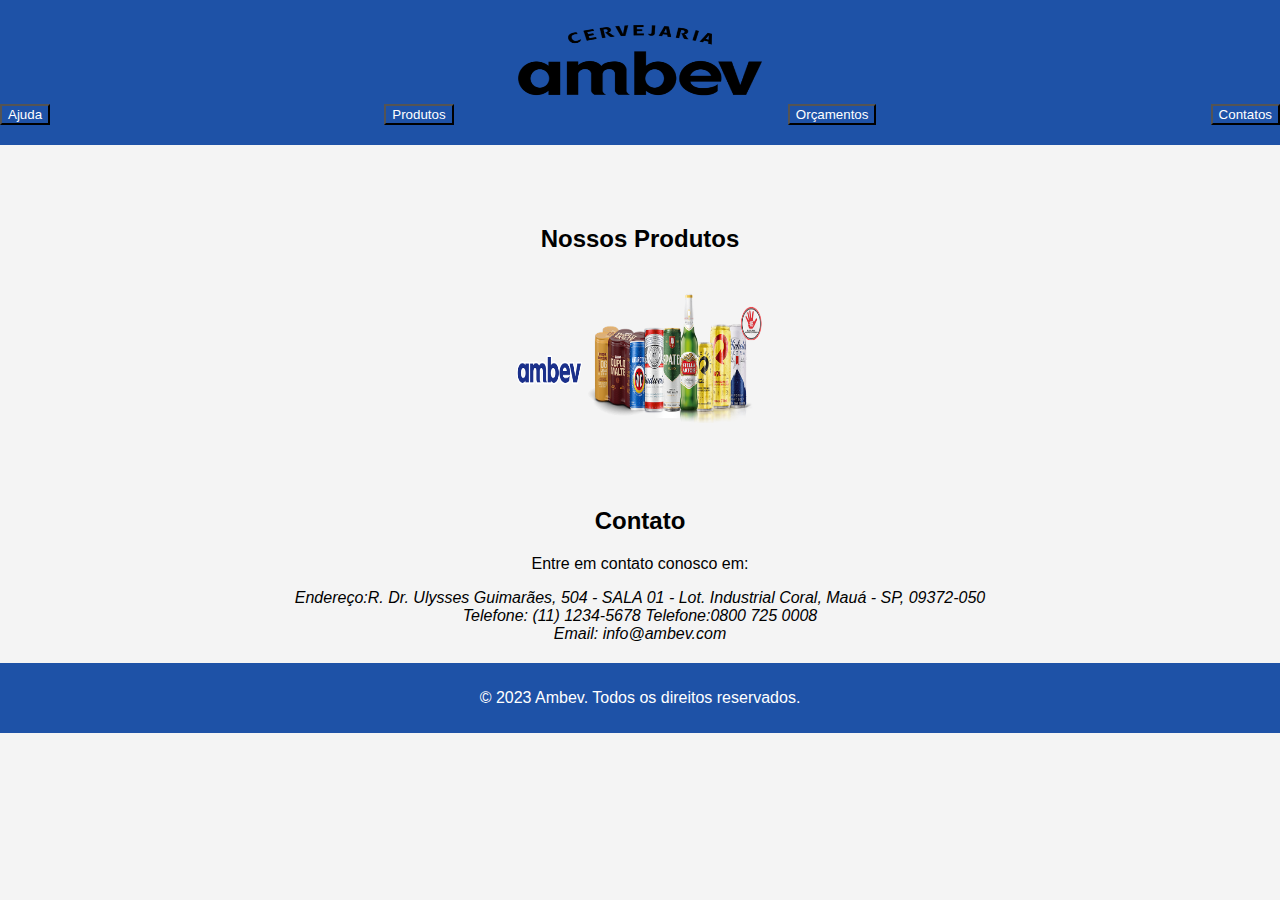
<file: index.html>
<!DOCTYPE html>
<html lang="pt-br">
<head>
    
   
<meta charset="UTF-8">
    
    
<meta name="viewport" content="width=device-width, initial-scale=1.0">
    
<title>Ambev - Página Inicial</title>
    <link rel="stylesheet" href="index.css">
</head>
<body>
    <header>
        <img src="./ambev-1-650x201.png" alt="ambev">
        <nav>
            
           
<ul>
    <li>
        <a href="https://wa.me/5519971468584" target="_blank">
            <button>Ajuda</button>
            </a>
    </li>
    <li>
        <button>
        <a href="styles.html" aria-flowto="aria-flowto">Produtos</a>
        </button>
    </li>
    <li>
        <a href="https://wa.me/5519971468584" target="_blank">
            <button>Orçamentos</button>
            </a>
    </li>
    <li>
        <a href="https://wa.me/5519971468584" target="_blank">
            <button>Contatos</button>
            </a>

    </li>
    
            
</ul>
        
        
</nav>
    </header>
    <section id="sobre">
    
    

</section>
    
    
<section id="produtos">
        <h2>Nossos Produtos</h2>
        <div class="product">
            
            
            <img src="./img_produtos_ambev.png">

        </div>
       
    </section>
    <section id="contato">
        
       
<h2>Contato</h2>
        <p>Entre em contato conosco em:</p>
        <address>
            Endereço:R. Dr. Ulysses Guimarães, 504 - SALA 01 - Lot. Industrial Coral, Mauá - SP, 09372-050
            
          
<br>
            Telefone: (11) 1234-5678
            
            Telefone:0800 725 0008

<br>
            Email: info@ambev.com
        </address>
    </section>
    <footer>
        <p>&copy; 2023 Ambev. Todos os direitos reservados.</p>
    

</footer>

</body>
</html>
</file>
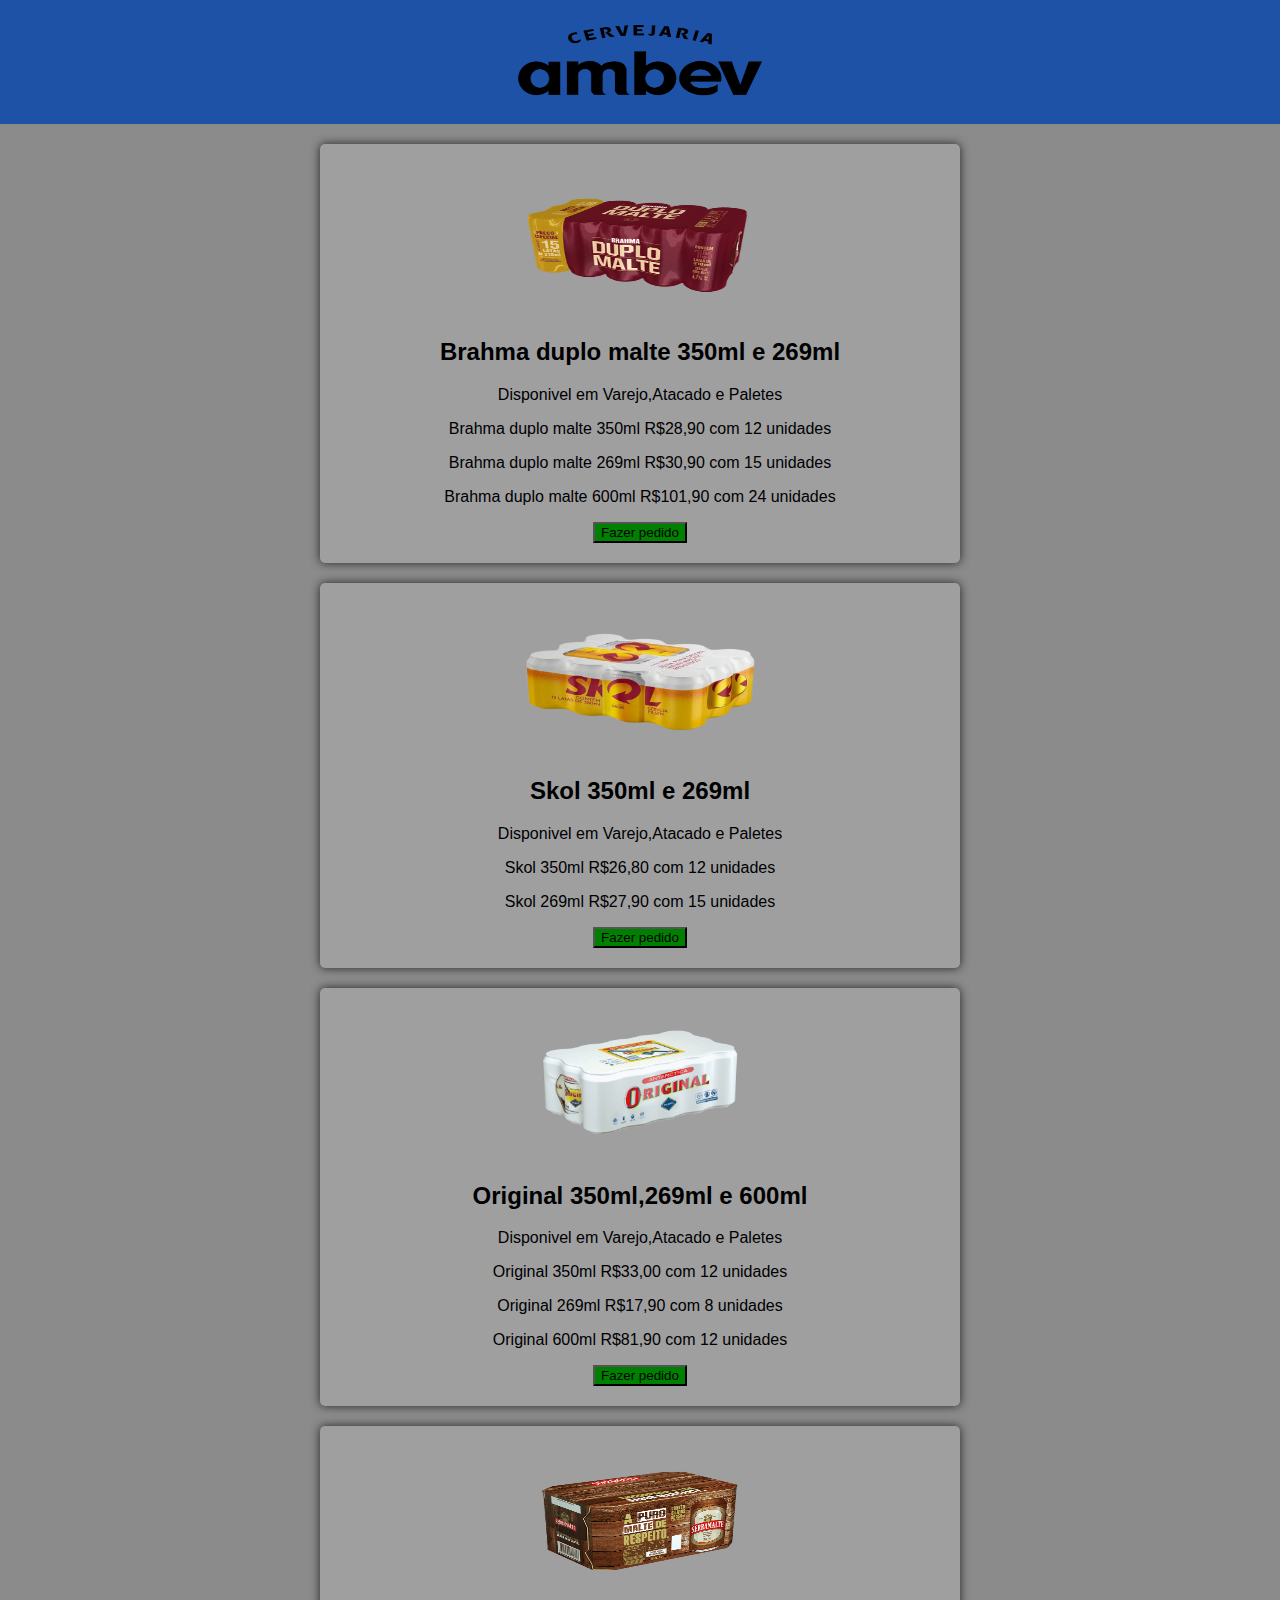
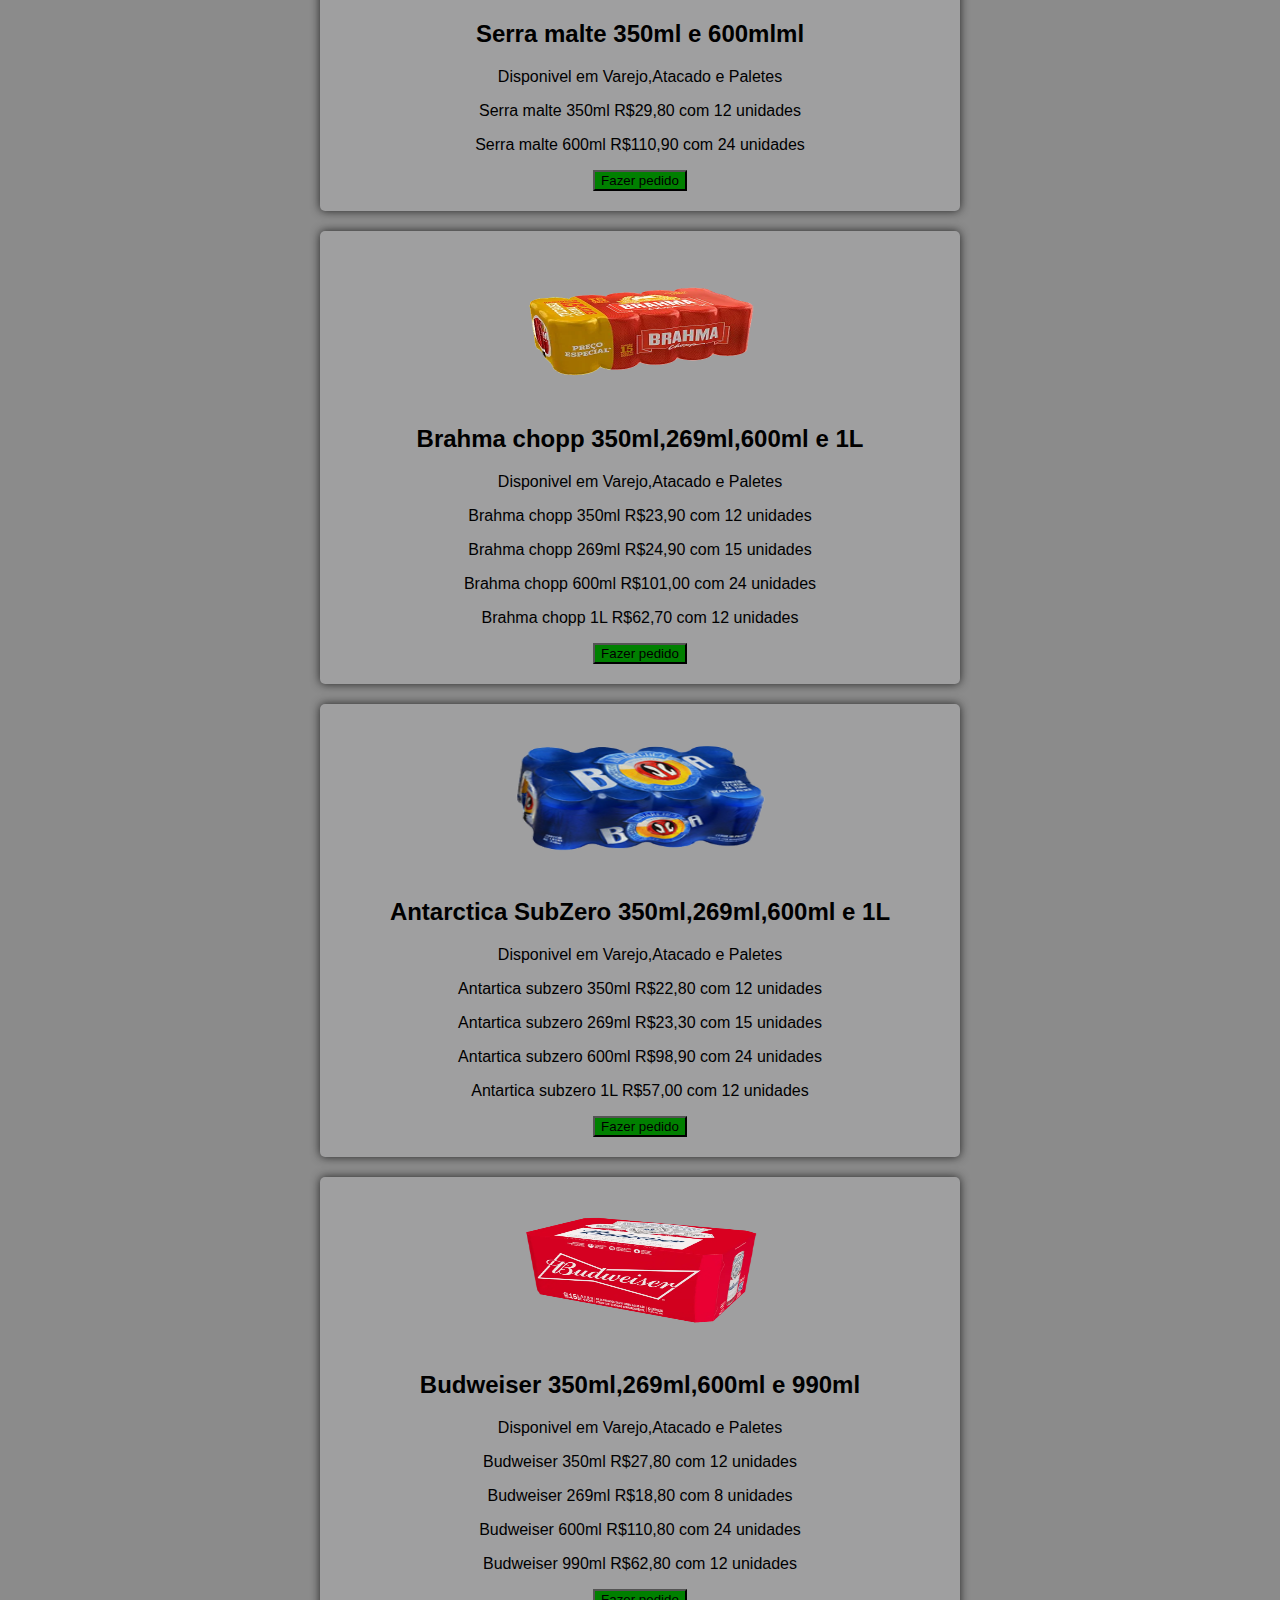
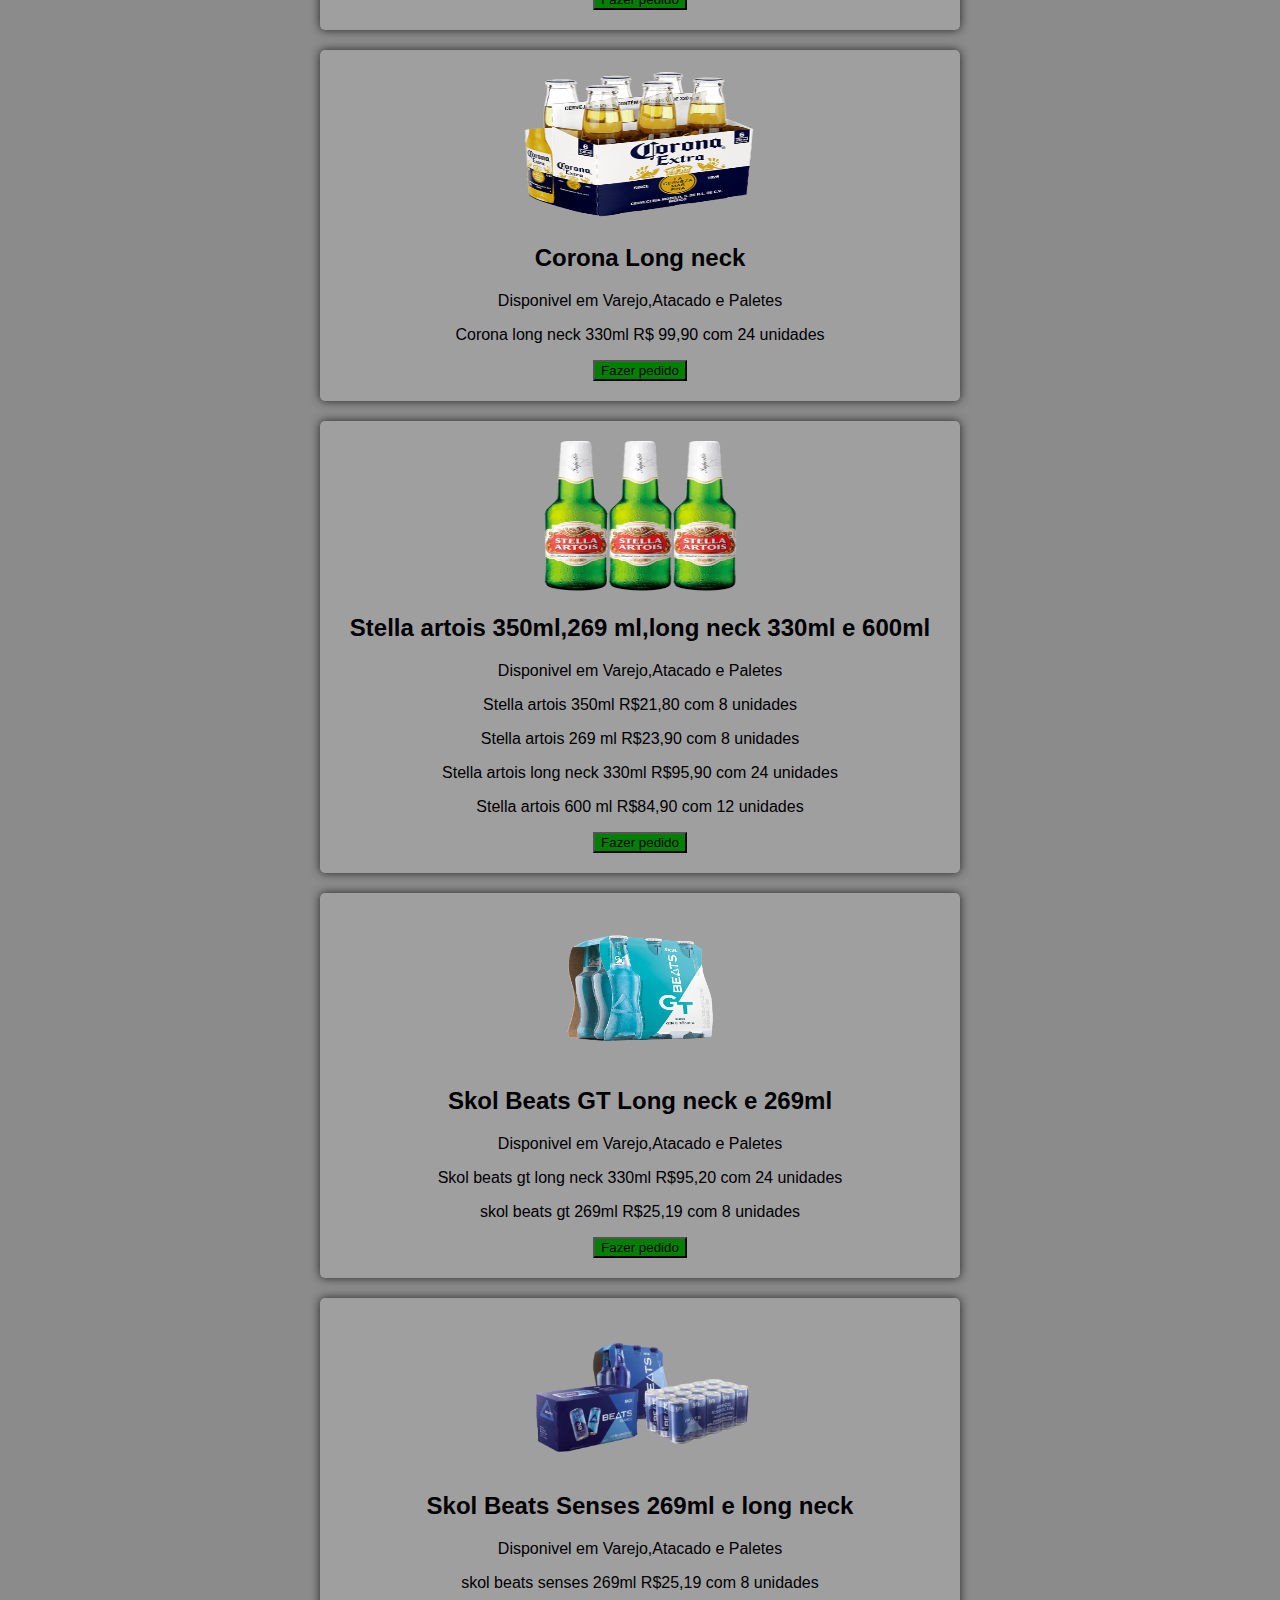
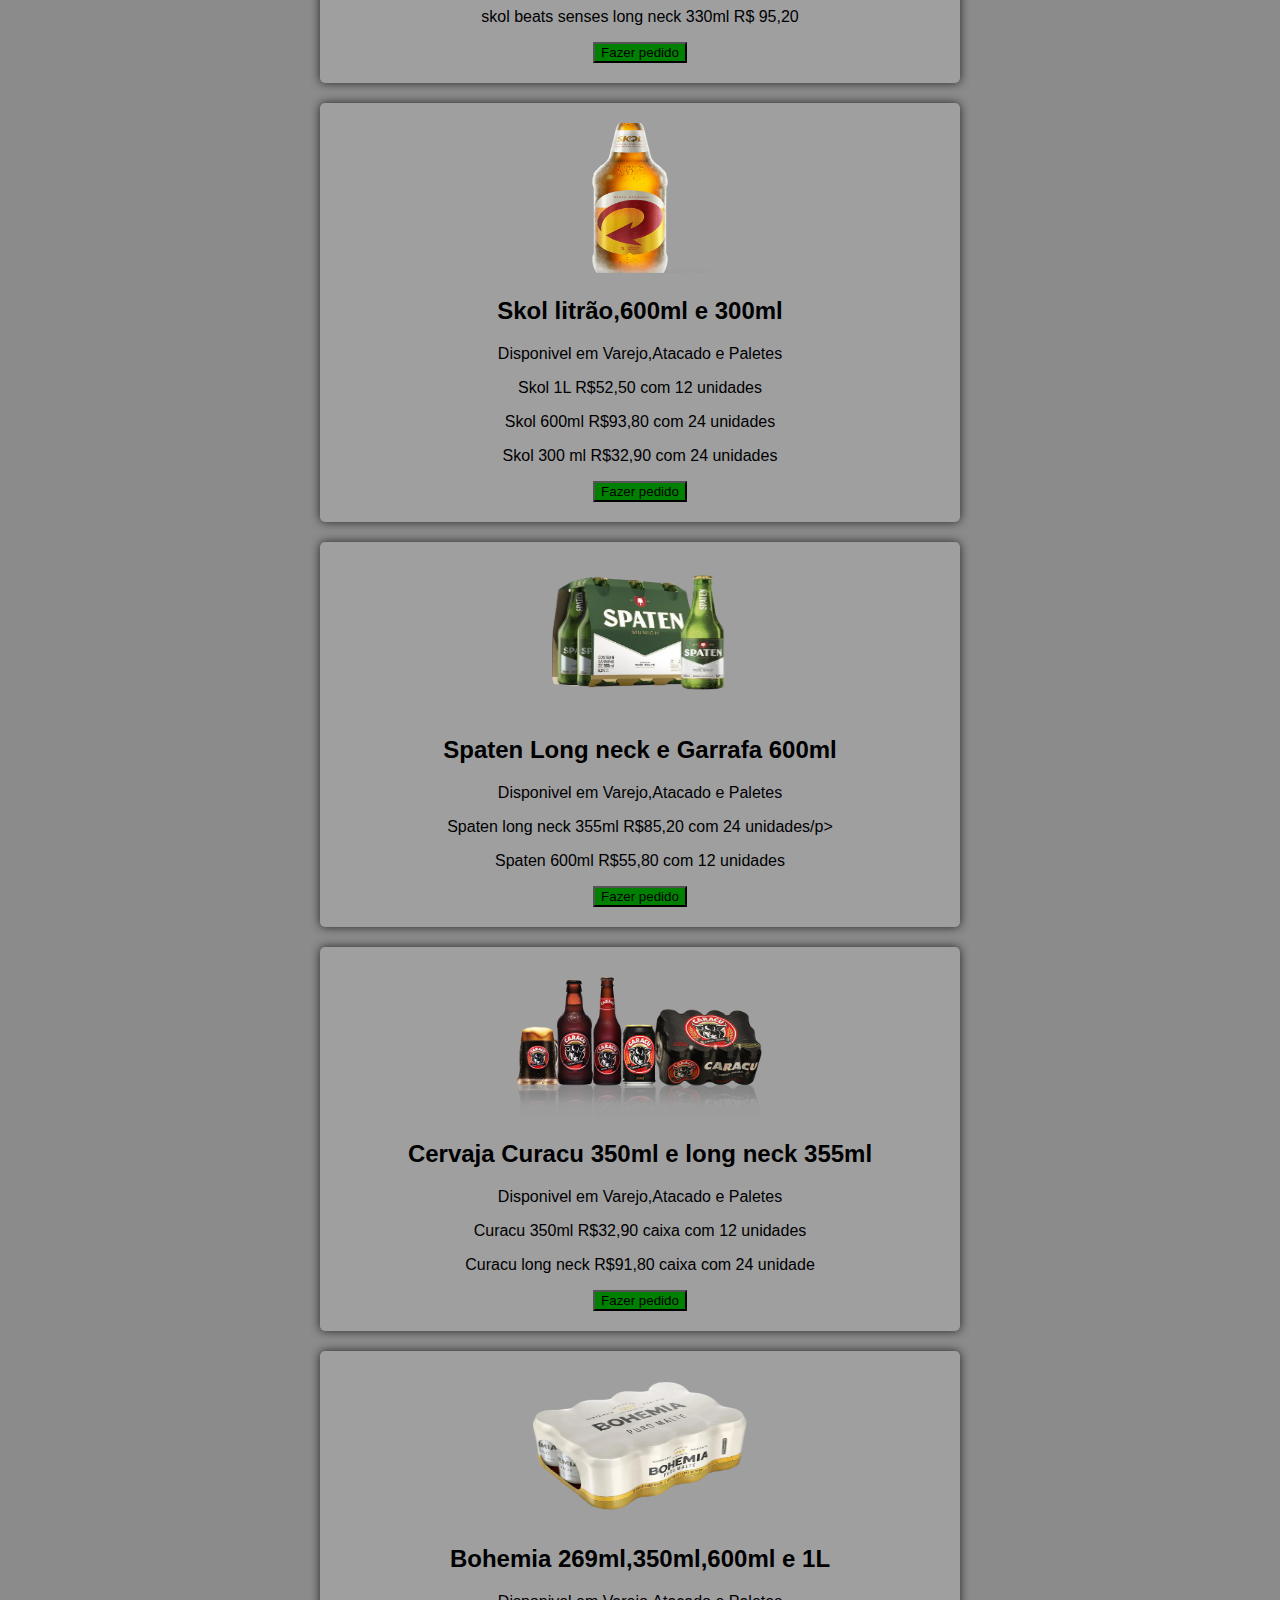
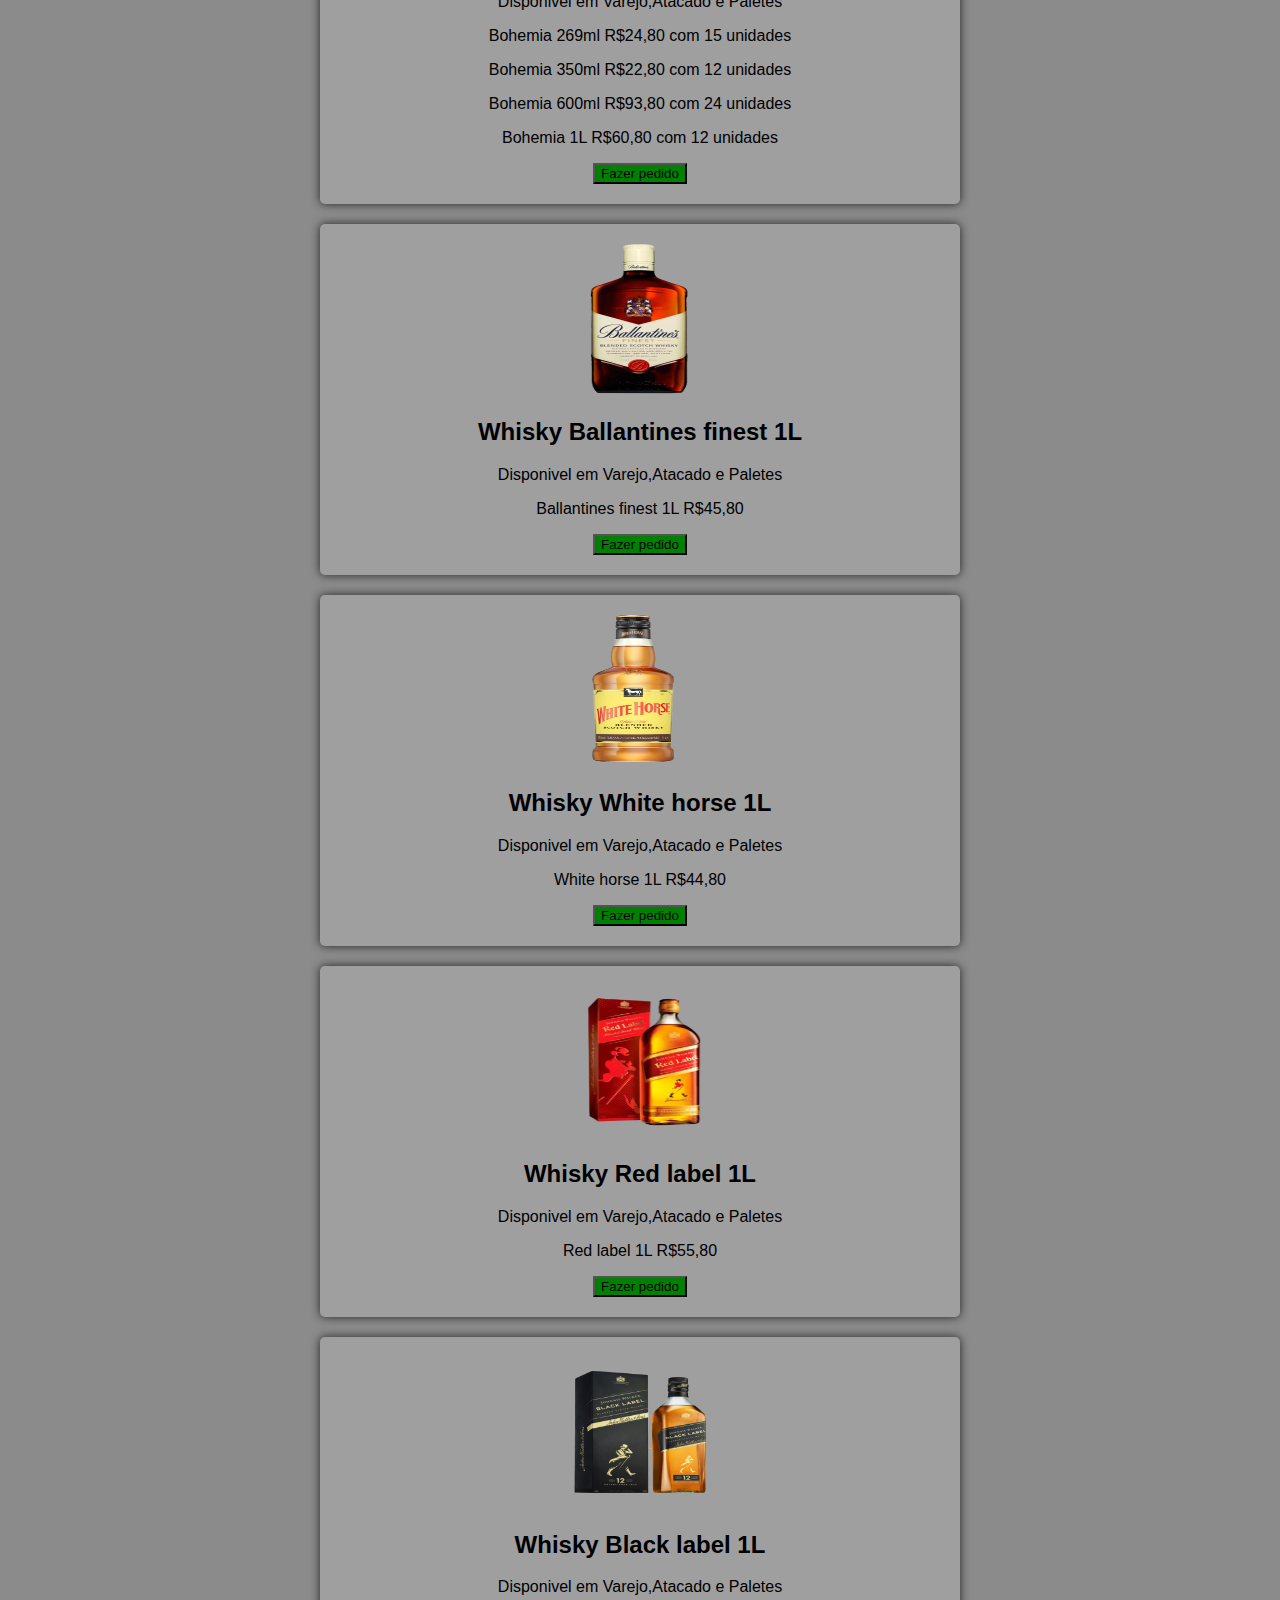
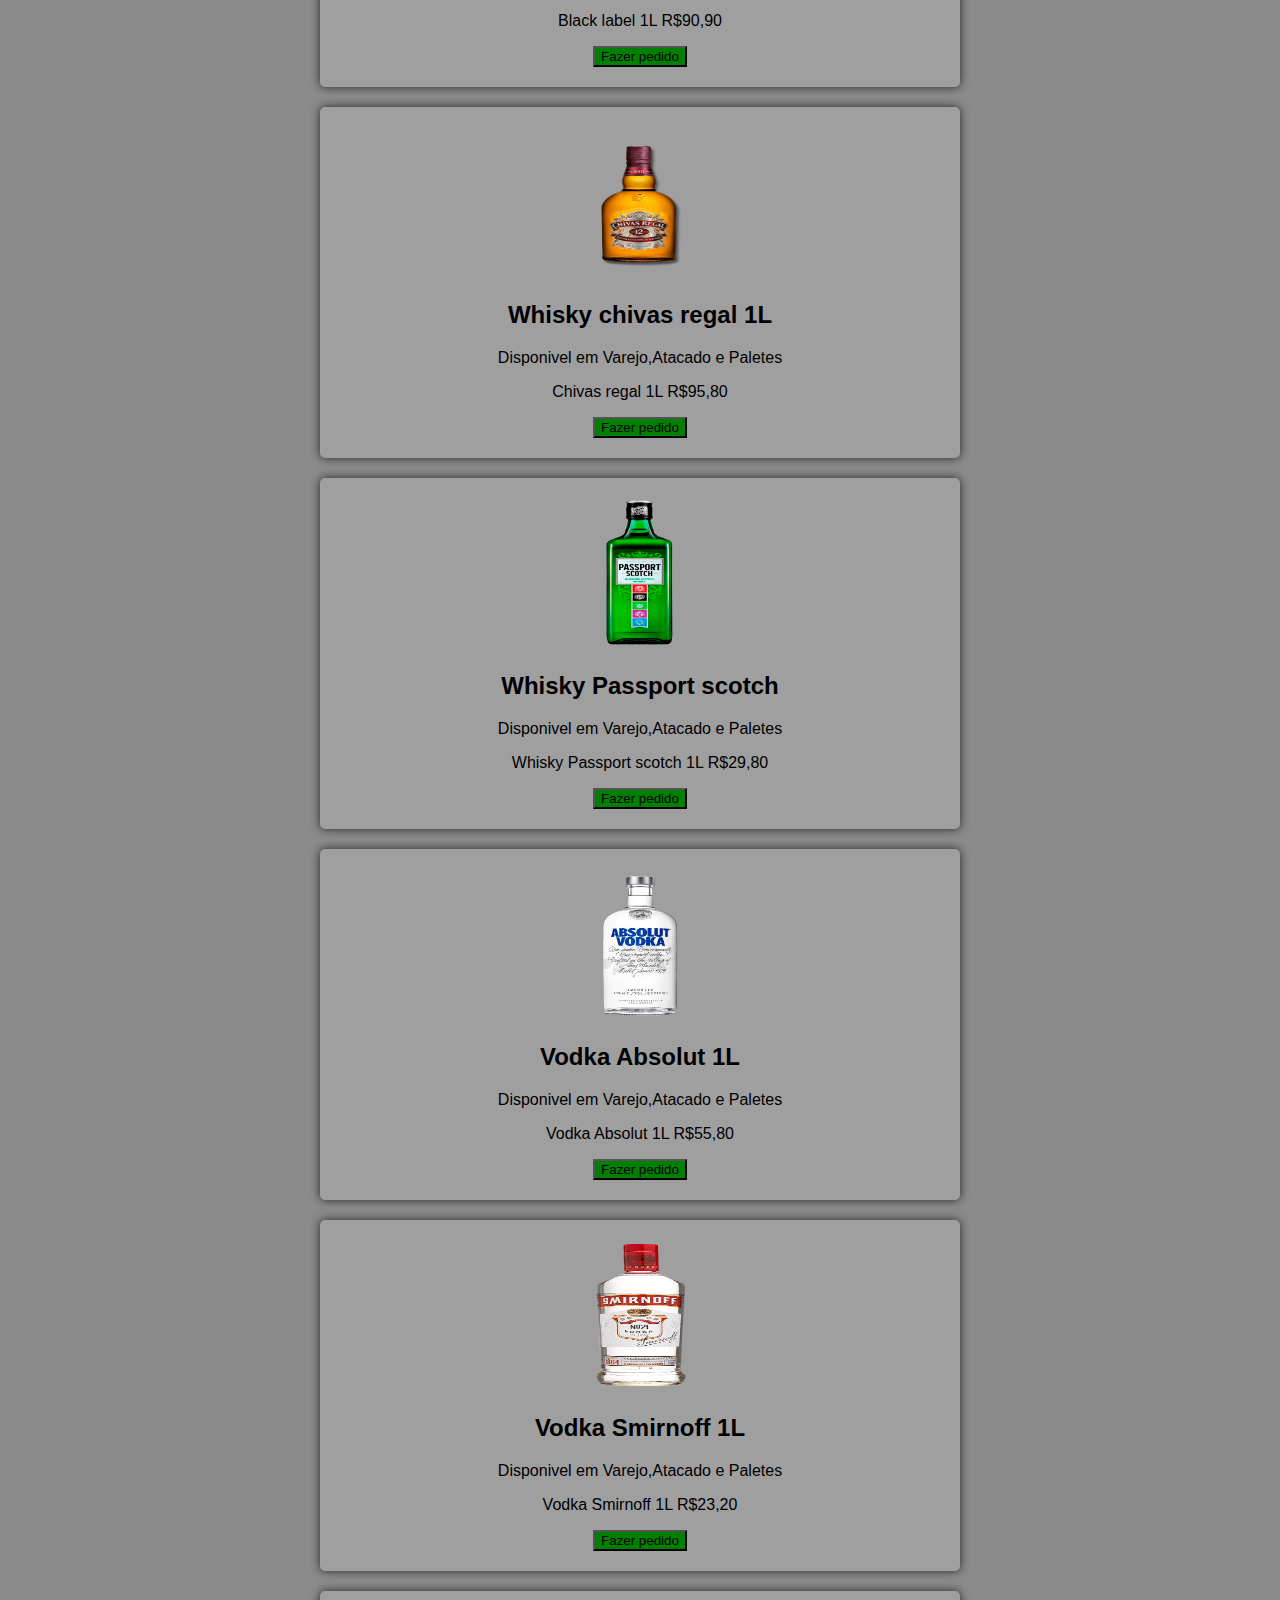
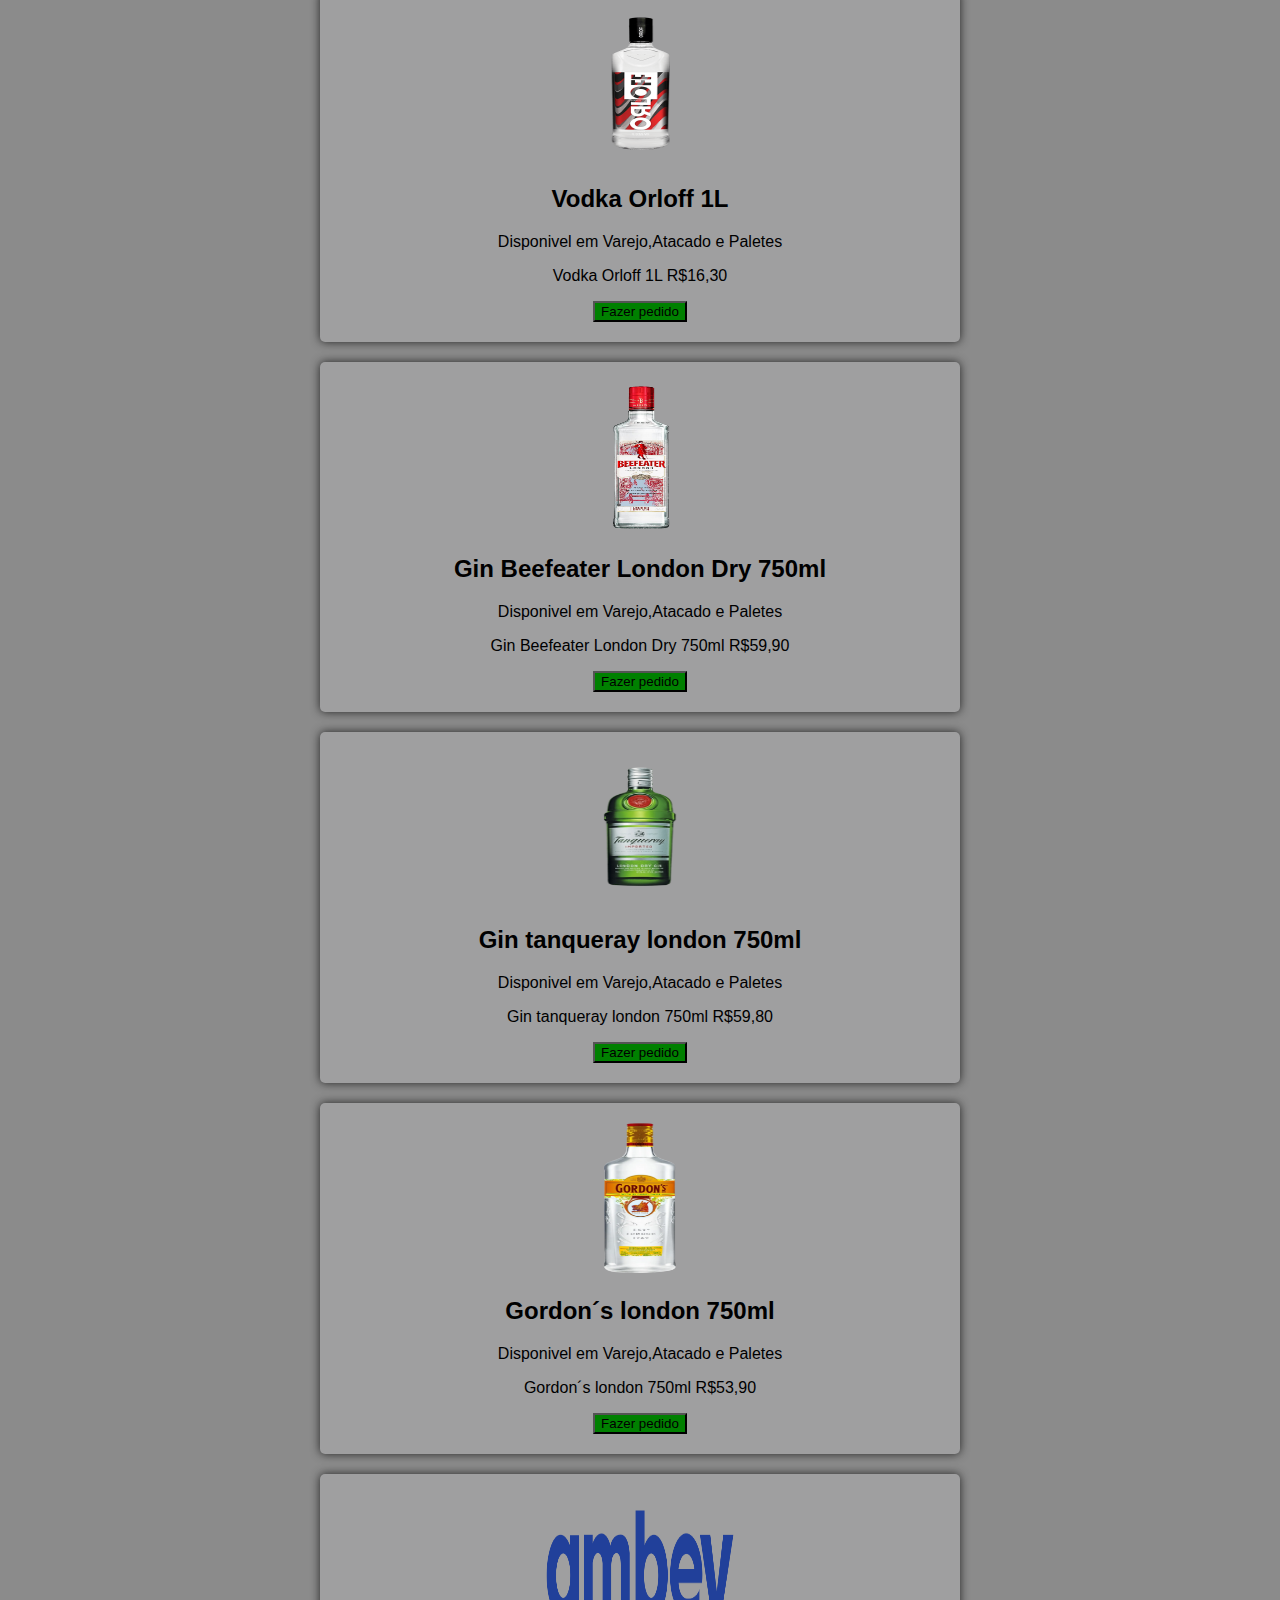
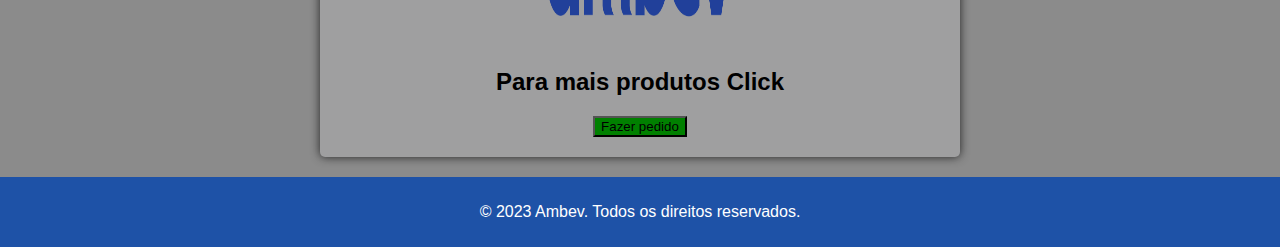
<file: styles.html>
<!DOCTYPE html>
<html lang="en">
<head>
    <meta charset="UTF-8">
    <meta name="viewport" content="width=device-width, initial-scale=1.0">
    <title>Produtos</title>
    <link rel="stylesheet" href="styles.css">
</head>
<body>
   
    <header>
        
        <img src="./ambev-1-650x201.png" alt="ambev">
    </header>
    <div id="container-a">
    <main>
        <section class="product">
            <img src="./cerv_brahma_duplo_malte_c15un_0a8fff2e-bbec-4549-9045-138696d601d9.thumbnail.png" alt="cervejas">
            <h2>Brahma duplo malte 350ml e 269ml</h2>
            <p>Disponivel em Varejo,Atacado e Paletes</p>
            <p>Brahma duplo malte 350ml R$28,90 com 12 unidades</p>
            <p>Brahma duplo malte 269ml R$30,90 com 15 unidades</p>
            <p>Brahma duplo malte 600ml R$101,90 com 24 unidades</p>
            <a href="https://wa.me/5519971468584" target="_blank">
                <button>Fazer pedido</button>
                </a>
        
        
    </section>
    </main>
    </div>
    <div id="container-b">
    <main>
        <section class="product">
            <img src="./Pack_Skol_Pilsen_12latas350ml.png"  alt="cervejas"> 
            <h2>Skol 350ml e 269ml</h2>
            <p>Disponivel em Varejo,Atacado e Paletes</p>
            <p>Skol 350ml R$26,80 com 12 unidades</p>
            <p>Skol 269ml R$27,90 com 15 unidades</p>
            <a href="https://wa.me/5519971468584" target="_blank">
                <button>Fazer pedido</button>
                </a>
        
        
    </section>
    </main> 
    
</div>
<div>
    <main>
        <section class="product">
            <img src="./Cerveja-Original-Pilsen-269ml-Lata-Pack-C8.jpg" alt="cervejas">
            <h2>Original 350ml,269ml e 600ml</h2>
            <p>Disponivel em Varejo,Atacado e Paletes</p>
            <p>Original 350ml R$33,00 com 12 unidades</p>
            <p>Original 269ml R$17,90 com 8 unidades</p>
            <p>Original 600ml R$81,90 com 12 unidades</p>
            <a href="https://wa.me/5519971468584" target="_blank">
                <button>Fazer pedido</button>
                </a>
        
        
    </section>
    </main> 
    </div>
    <main>
        <section class="product">
            <img src="./Cerveja-Serramalte-Puro-Malte-350ml-Lata-Pack-C6.png" alt="cervejas">
            <h2>Serra malte 350ml e 600mlml</h2>
            <p>Disponivel em Varejo,Atacado e Paletes</p>
            <p>Serra malte 350ml R$29,80 com 12 unidades</p>
            <p>Serra malte 600ml R$110,90 com 24 unidades</p>
            <a href="https://wa.me/5519971468584" target="_blank">
                <button>Fazer pedido</button>
                </a>
        
        
    </section>
    </main>
    <main>
        <section class="product">
            <img src="./cerveja-brahma-chopp-269ml-caixa-c-15-un-21f6c345.webp" alt="cervejas">
            <h2>Brahma chopp 350ml,269ml,600ml e 1L</h2>
            <p>Disponivel em Varejo,Atacado e Paletes</p>
            <p>Brahma chopp 350ml R$23,90 com 12 unidades</p>
            <p>Brahma chopp 269ml R$24,90 com 15 unidades</p>
            <p>Brahma chopp 600ml R$101,00 com 24 unidades</p>
            <P>Brahma chopp 1L R$62,70 com 12 unidades</P>
            <a href="https://wa.me/5519971468584" target="_blank">
                <button>Fazer pedido</button>
                </a>
        
        
    </section>
    </main>
    <main>
        <section class="product">
            <img src="./deposito-barao-tijuca-pack-cerveja-antarctica-350ml.png" alt="cervejas">
            <h2>Antarctica SubZero 350ml,269ml,600ml e 1L</h2>
            <p>Disponivel em Varejo,Atacado e Paletes</p>
            <p>Antartica subzero 350ml R$22,80 com 12 unidades</p>
            <p>Antartica subzero 269ml R$23,30 com 15 unidades</p>
            <p>Antartica subzero 600ml R$98,90 com 24 unidades</p>
            <p>Antartica subzero 1L R$57,00 com 12 unidades</p>
            <a href="https://wa.me/5519971468584" target="_blank">
                <button>Fazer pedido</button>
                </a>
        
        
    </section>
    </main>
    <main>
        <section class="product">
            <img src="./bud.webp" alt="cervejas">
            <h2>Budweiser 350ml,269ml,600ml e 990ml</h2>
            <p>Disponivel em Varejo,Atacado e Paletes</p>
            <p>Budweiser 350ml R$27,80 com 12 unidades</p>
            <p>Budweiser 269ml R$18,80 com 8 unidades</p>
            <p>Budweiser 600ml R$110,80 com 24 unidades</p>
            <p>Budweiser 990ml R$62,80 com 12 unidades</p>
            <a href="https://wa.me/5519971468584" target="_blank">
                <button>Fazer pedido</button>
                </a>
        
        
    </section>
    </main>
    <main>
        <section class="product">
            <img src="./corona_LN_caixa-e1641495340748.png" alt="cervejas">
            <h2>Corona Long neck</h2>
            <p>Disponivel em Varejo,Atacado e Paletes</p>
            <p>Corona long neck 330ml R$ 99,90 com 24 unidades</p>
            <p></p>
            <a href="https://wa.me/5519971468584" target="_blank">
                <button>Fazer pedido</button>
                </a>
        
        
    </section>
    </main>
    <main>
        <section class="product">
            <img src="./stella_artois_310ml_3x.png" alt="cervejas">
            <h2>Stella artois 350ml,269 ml,long neck 330ml e 600ml</h2>
            <p>Disponivel em Varejo,Atacado e Paletes</p>
            <p>Stella artois 350ml R$21,80 com 8 unidades</p>
            <p>Stella artois 269 ml R$23,90 com 8 unidades</p>
            <p>Stella artois long neck 330ml R$95,90 com 24 unidades</p>
            <p>Stella artois 600 ml R$84,90 com 12 unidades</p>
            <a href="https://wa.me/5519971468584" target="_blank">
                <button>Fazer pedido</button>
                </a>
        
        
    </section>
    </main>
    <main>
        <section class="product">
            <img src="./7891991301114gtgtgtg.png" alt="cervejas"> 
            <h2>Skol Beats GT Long neck e 269ml </h2>
            <p>Disponivel em Varejo,Atacado e Paletes</p>
            <p>Skol beats gt long neck 330ml R$95,20 com 24 unidades</p>
            <p>skol beats gt 269ml R$25,19 com 8 unidades</p>
            <a href="https://wa.me/5519971468584" target="_blank">
                <button>Fazer pedido</button>
                </a>
        
        
    </section>
    </main>
    <main>
        <section class="product">
            <img src="./packsenses_sinalfinal_0.png.webp" alt="cervejas">
            <h2>Skol Beats Senses 269ml e long neck</h2>
            <p>Disponivel em Varejo,Atacado e Paletes</p>
            <p>skol beats senses 269ml R$25,19 com 8 unidades</p>
            <p>skol beats senses long neck 330ml R$ 95,20</p>
            <a href="https://wa.me/5519971468584" target="_blank">
                <button>Fazer pedido</button>
                </a>
        
        
    </section>
    </main>
    <main>
        <section class="product">
            <img src="./skol litrao.png" alt="cervejas">
            <h2>Skol litrão,600ml e 300ml</h2>
            <p>Disponivel em Varejo,Atacado e Paletes</p>
            <p>Skol 1L R$52,50 com 12 unidades</p>
            <p>Skol 600ml R$93,80 com 24 unidades</p>
            <P>Skol 300 ml R$32,90 com 24 unidades</P>
            <a href="https://wa.me/5519971468584" target="_blank">
                <button>Fazer pedido</button>
                </a>
        
        
    </section>
    </main>
    <main>
        <section class="product">
            <img src="./spaten-355-6x.png" alt="cervejas">
            <h2>Spaten Long neck e Garrafa 600ml</h2>
            <p>Disponivel em Varejo,Atacado e Paletes</p>
            <p>Spaten long neck 355ml R$85,20 com 24 unidades/p>
            <p>Spaten 600ml R$55,80 com 12 unidades</p>
            <a href="https://wa.me/5519971468584" target="_blank">
                <button>Fazer pedido</button>
                </a>
        
        
    </section>
    </main>
    <main>
        <section class="product">
            <img src="./campanha_caracau.png" alt="cervejas">
            <h2>Cervaja Curacu 350ml e long neck 355ml</h2>
            <p>Disponivel em Varejo,Atacado e Paletes</p>
            <p>Curacu 350ml R$32,90 caixa com 12 unidades</p>
            <p>Curacu long neck R$91,80 caixa com 24 unidade</p>
            <a href="https://wa.me/5519971468584" target="_blank">
                <button>Fazer pedido</button>
                </a>
        
        
    </section>
    </main>
    <main>
        <section class="product">
            <img src="./bohemia.png" alt="cervejas">
            <h2>Bohemia 269ml,350ml,600ml e 1L</h2>
            <p>Disponivel em Varejo,Atacado e Paletes</p>
            <p>Bohemia 269ml R$24,80 com 15 unidades</p>
            <p>Bohemia 350ml R$22,80 com 12 unidades</p>
            <p>Bohemia 600ml R$93,80 com 24 unidades</p>
            <p>Bohemia 1L R$60,80 com 12 unidades</p>
            <a href="https://wa.me/5519971468584" target="_blank">
                <button>Fazer pedido</button>
                </a>
        
        
    </section>
    </main>
    <main>
        <section class="product">
            <img src="./whisky-ballantines-finest-1000ml 22.jpg" alt="cervejas">
            <h2>Whisky Ballantines finest 1L</h2>
            <p>Disponivel em Varejo,Atacado e Paletes</p>
            <p>Ballantines finest 1L R$45,80</p>
            <p></p>
            <a href="https://wa.me/5519971468584" target="_blank">
                <button>Fazer pedido</button>
                </a>
        
        
    </section>
    </main>
    <main>
        <section class="product">
            <img src="./whisky-white-horse_4_650.jpg" alt="cervejas">
            <h2>Whisky White horse 1L</h2>
            <p>Disponivel em Varejo,Atacado e Paletes</p>
            <p>White horse 1L R$44,80</p>
            <p></p>
            <a href="https://wa.me/5519971468584" target="_blank">
                <button>Fazer pedido</button>
                </a>
        
        
    </section>
    </main>
    <main>
        <section class="product">
            <img src="./whisky-j.-walker-RED-LABEL-1L-1.png.webp" alt="cervejas">
            <h2>Whisky Red label 1L</h2>
            <p>Disponivel em Varejo,Atacado e Paletes</p>
            <p>Red label 1L R$55,80</p>
            <p></p>
            <a href="https://wa.me/5519971468584" target="_blank">
                <button>Fazer pedido</button>
                </a>
        
        
    </section>
    </main>
    <main>
        <section class="product">
            <img src="./black.png" alt="cervejas">
            <h2>Whisky Black label 1L</h2>
            <p>Disponivel em Varejo,Atacado e Paletes</p>
            <p>Black label 1L R$90,90</p>
            <p></p>
            <a href="https://wa.me/5519971468584" target="_blank">
                <button>Fazer pedido</button>
                </a>
        
        
    </section>
    </main>
    <main>
        <section class="product">
            <img src="./Whisky-Chivas-Regal-12-anos-1L 22.png" alt="cervejas">
            <h2>Whisky chivas regal 1L </h2>
            <p>Disponivel em Varejo,Atacado e Paletes</p>
            <p>Chivas regal 1L R$95,80</p>
            <p></p>
            <a href="https://wa.me/5519971468584" target="_blank">
                <button>Fazer pedido</button>
                </a>
        
        
    </section>
    </main>
    <main>
        <section class="product">
            <img src="./Whisky-Passport scotch-1L.png" alt="cervejas">
            <h2>Whisky Passport scotch</h2>
            <p>Disponivel em Varejo,Atacado e Paletes</p>
            <p>Whisky Passport scotch 1L R$29,80</p>
            <p></p>
            <a href="https://wa.me/5519971468584" target="_blank">
                <button>Fazer pedido</button>
                </a>
        
        
    </section>
    </main>
    <main>
        <section class="product">
            <img src="./Vodka-Absolut-Natural-1L.png" alt="cervejas">
            <h2>Vodka Absolut 1L</h2>
            <p>Disponivel em Varejo,Atacado e Paletes</p>
            <p>Vodka Absolut 1L R$55,80</p>
            <p></p>
            <a href="https://wa.me/5519971468584" target="_blank">
                <button>Fazer pedido</button>
                </a>
        
        
    </section>
    </main>
    <main>
        <section class="product">
            <img src="./10367-vodka-smirnoff-998ml-1un.20230925125505 222.png" alt="cervejas">
            <h2>Vodka Smirnoff 1L</h2>
            <p>Disponivel em Varejo,Atacado e Paletes</p>
            <p>Vodka Smirnoff 1L R$23,20</p>
            <p></p>
            <a href="https://wa.me/5519971468584" target="_blank">
                <button>Fazer pedido</button>
                </a>
        
        
    </section>
    </main>
    <main>
        <section class="product">
            <img src="./Vodka-Orloff-1l (1) 22.png" alt="cervejas">
            <h2>Vodka Orloff 1L</h2>
            <p>Disponivel em Varejo,Atacado e Paletes</p>
            <p>Vodka Orloff 1L R$16,30</p>
            <p></p>
            <a href="https://wa.me/5519971468584" target="_blank">
                <button>Fazer pedido</button>
                </a>
        
        
    </section>
    </main>
    <main>
        <section class="product">
            <img src="./Gin-Beefeater-London-Dry-750ml.png" alt="cervejas">
            <h2>Gin Beefeater London Dry 750ml</h2>
            <p>Disponivel em Varejo,Atacado e Paletes</p>
            <p>Gin Beefeater London Dry 750ml R$59,90</p>
            <p></p>
            <a href="https://wa.me/5519971468584" target="_blank">
                <button>Fazer pedido</button>
                </a>
        
        
    </section>
    </main>
    <main>
        <section class="product">
            <img src="./gin tanqueray.png" alt="cervejas">
            <h2>Gin tanqueray london 750ml</h2>
            <p>Disponivel em Varejo,Atacado e Paletes</p>
            <p>Gin tanqueray london 750ml R$59,80</p>
            <p></p>
            <a href="https://wa.me/5519971468584" target="_blank">
                <button>Fazer pedido</button>
                </a>
        
        
    </section>
    </main>
    <main>
        <section class="product">
            <img src="./41c4e88722b58cc9baa121fe9a0e845cawsaccesskeyidakiatclmsgfx4j7tu445expires1714844993signatureesaq2fh72yodvaellgxjgas35n2bk3d-ce82f9a683718ef2a716833089980306-640-0_" alt="cervejas">
            <h2>Gordon´s london 750ml</h2>
            <p>Disponivel em Varejo,Atacado e Paletes</p>
            <p>Gordon´s london 750ml R$53,90</p>
            <p></p>
            <a href="https://wa.me/5519971468584" target="_blank">
                <button>Fazer pedido</button>
                </a>
        
        
    </section>
    </main>
    <main>
        <section class="product">
            <img src="logo_ambev-1536x395-1.webp">
            <h2>Para mais produtos Click </h2>
            <p></p>
            <p></p>
            <p></p>
            <a href="https://wa.me/5519971468584" target="_blank">
                <button>Fazer pedido</button>
                </a>
        
        
    </section>
    </main>
    

    <footer>
        <p>&copy; 2023 Ambev. Todos os direitos reservados.</p>
</footer>
</body>
</html>
</file>
<file: index.css>
body {
    font-family: Arial, sans-serif;
    background-color: #f4f4f4;
    margin: 0;
    padding: 0;
}

header {
    background-color:#1e52a7;
    color: #fff;
    align-items: center;
    text-align: center;
    padding: 20px 0;
}

nav ul {

list-style: none;
    margin: 0;
    padding: 0;
}

 ul{
    display: flex;
    justify-content: space-between;


}

nav ul li a {
    text-decoration: none;
    color: #fff;
}

section {
    padding: 20px;
    text-align: center;
}

img {
width: 350px;
height: 80px;
}

.product {
    display: inline-block;
    margin: 20px;
}

footer {
    
   
background-color: #1e52a7;
    color: #fff;
    text-align: center;
    padding: 10px 0;
}
div img{
    width: 250px;
height: 130px;

}
button{
    background-color: #1e52a7;
    color: white;
}
</file>
<file: styles.css>
body {
    font-family: Arial, sans-serif;
    background-color: #8b8b8b;
    margin: 0;
    padding: 0;
}
header {
    background-color:#1e52a7;
    color: #fff;
    align-items: center;
    text-align: center;
    padding: 20px 0;
}
img {
    width: 350px;
    height: 80px;
}
footer {
    
   
    background-color: #1e52a7;
        color: #fff;
        text-align: center;
        padding: 10px 0;
    }
    .page-title{
        font-size: 40px;
        padding: 50px 0;
        text-align: center;
    }
  main {
    text-align: center;
    max-width: 600px;
    margin: 20px auto;
    padding: 20px;
    background-color: #9f9fa0;
    border-radius: 5px;
    box-shadow: 0 0 10px rgba(15, 15, 15, 0.829);
}
section img{
    width: 250px;
        height: 150px;
}
button{
    background-color: green;
}
</file>
